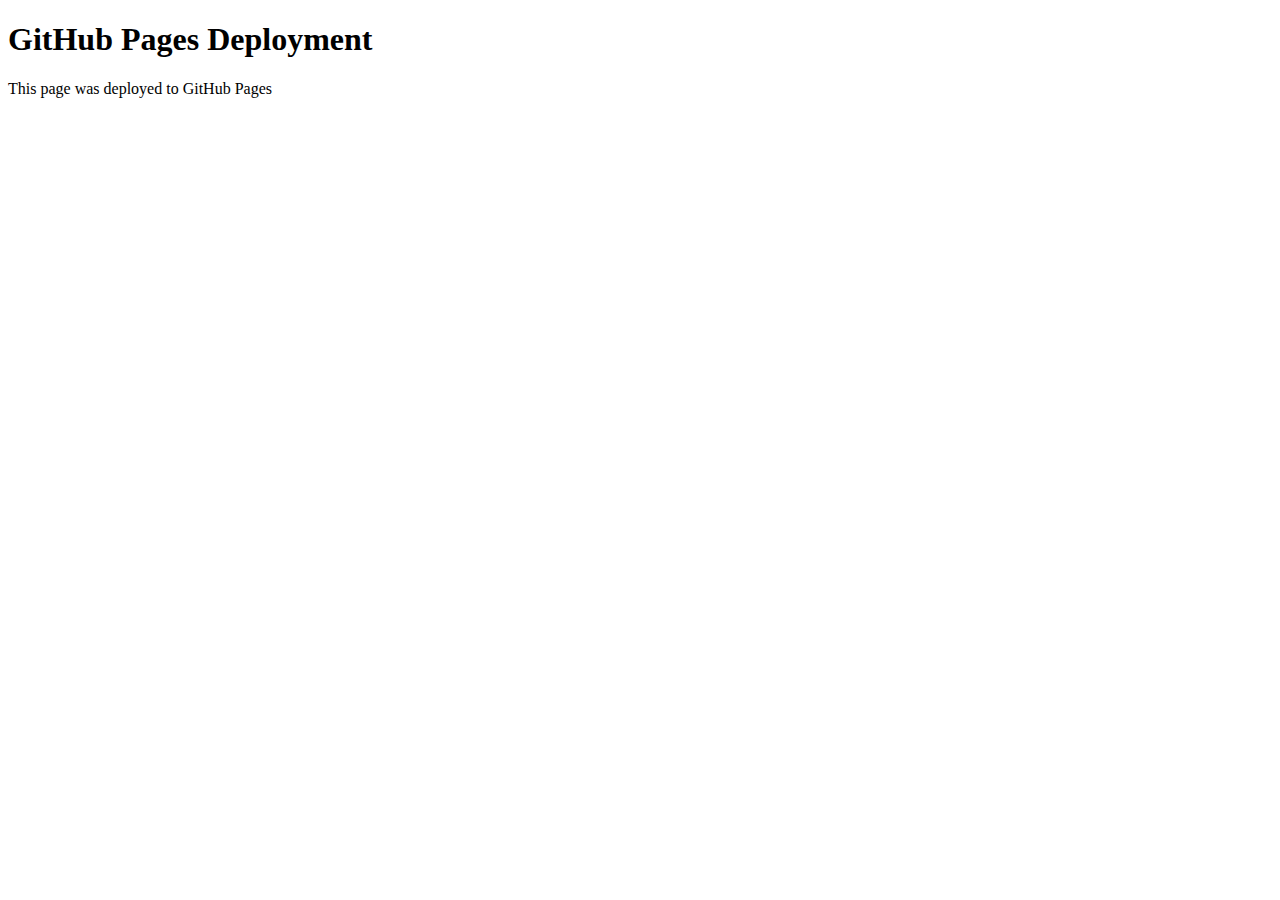
<file: docs/Index.html>
<!DOCTYPE html>
<html lang="en">
<head>
    <meta charset="UTF-8">
    <meta name="viewport" content="width=device-width, initial-scale=1.0">
    <title>CST465: GitHub Pages</title>
</head>
<body>
    <h1>GitHub Pages Deployment</h1>
    <div>This page was deployed to GitHub Pages</div>
</body>
</html>
</file>
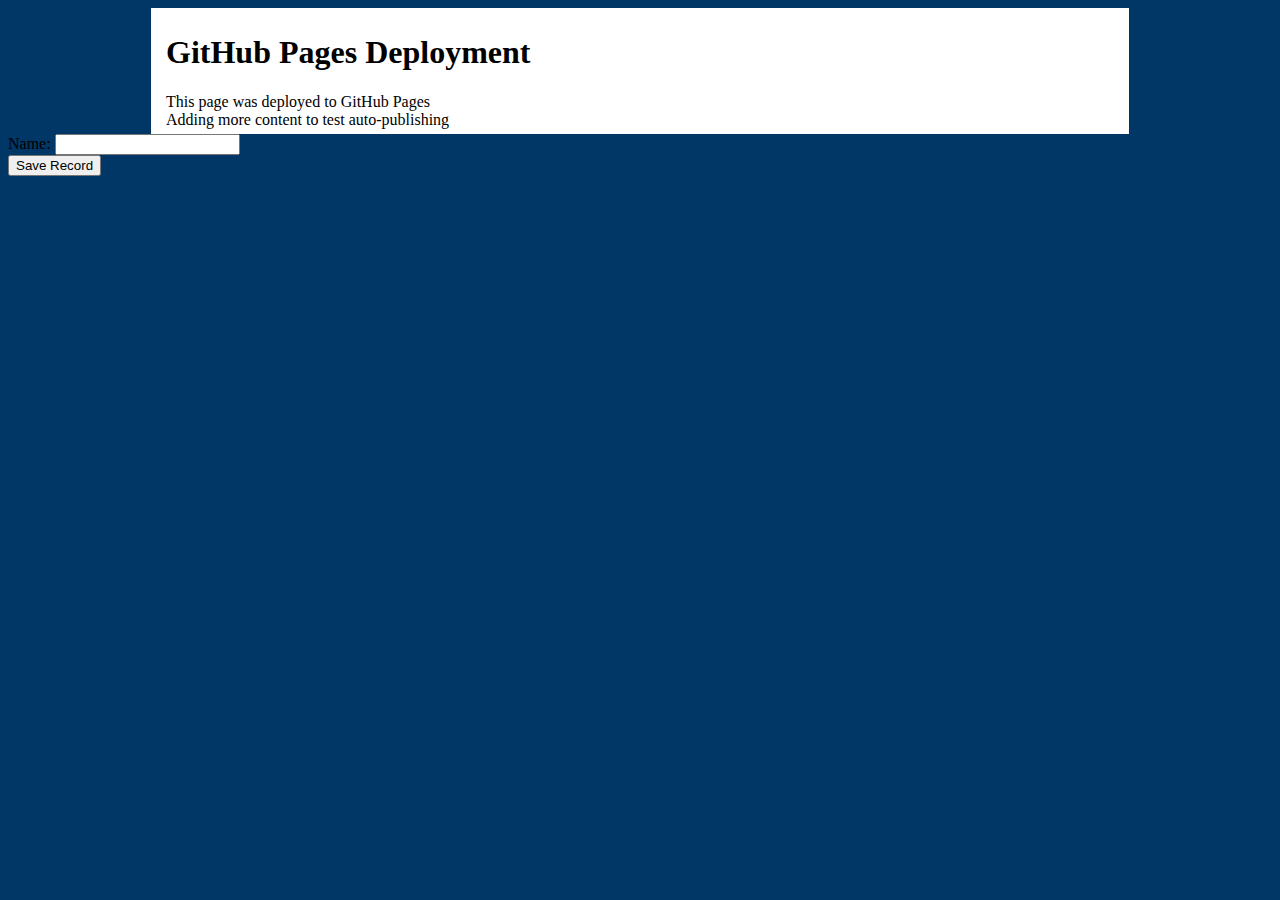
<file: docs/index.html>
<!DOCTYPE html>
<html lang="en">
<head>
    <meta charset="UTF-8">
    <meta name="viewport" content="width=device-width, initial-scale=1.0">
    <title>CST465: GitHub Pages</title>
    <link rel="stylesheet" href="css/Styles.css">
</head>
<body>
    <main>
    <h1>GitHub Pages Deployment</h1>
    <div>This page was deployed to GitHub Pages</div>
    <div>Adding more content to test auto-publishing</div>
    </main>
    <form>
    <input type="hidden" name="ID" value="15" />
    <div>
        <label for="name">Name:</label>
        <input type="text" id="name" name="name">
    </div>
    <button type="submit">Save Record</button>
    </form>
</body>
</html>
</file>
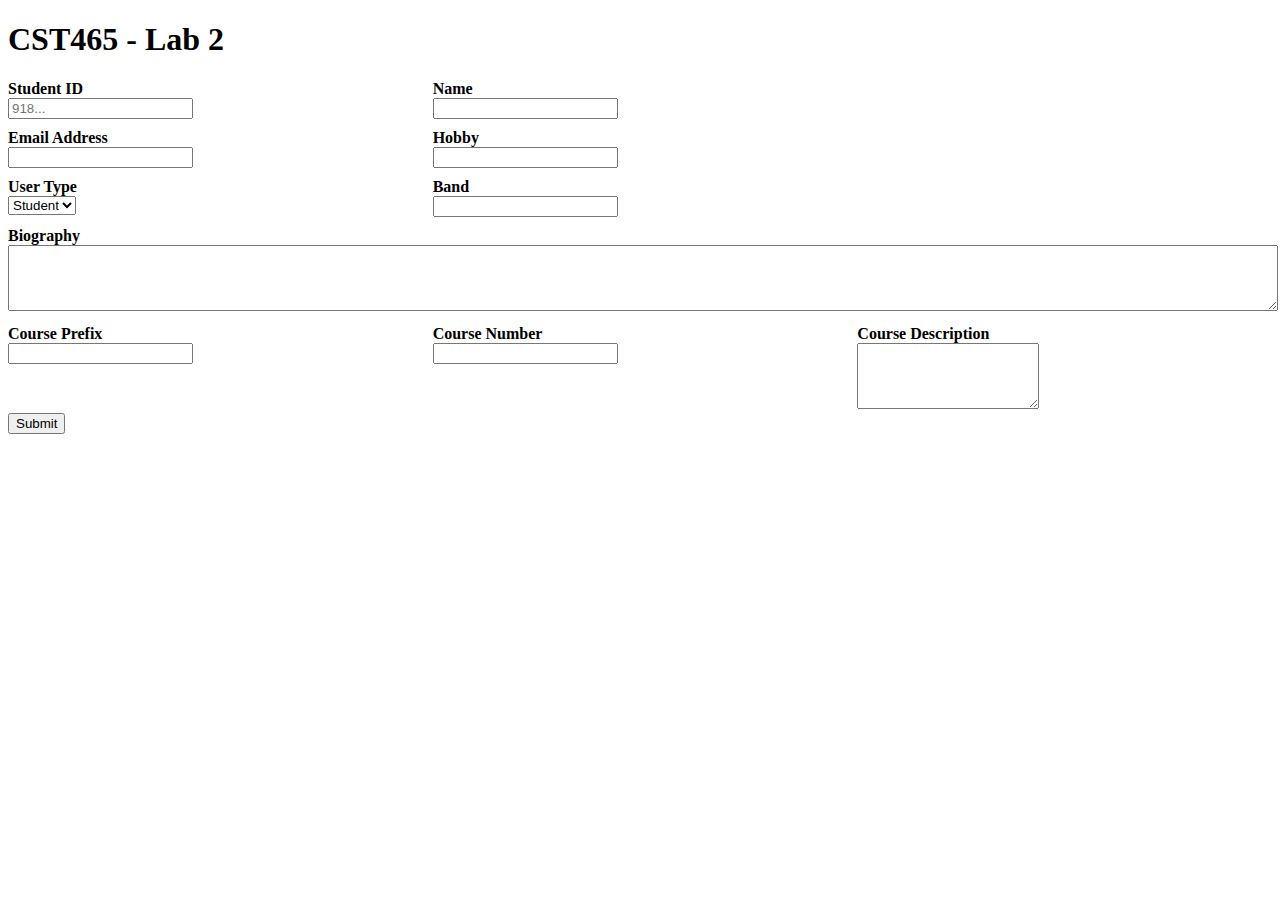
<file: 2-CSS/Lab2-Mockup.html>
<!DOCTYPE html>
<html lang="en">
<head>
    <meta charset="UTF-8">
    <meta name="viewport" content="width=device-width, initial-scale=1.0">
    <title>CST465 - Lab 2</title>
    <style>
    .form-grid {
        display: grid;
        grid-template-columns: 1fr 1fr 1fr;
        gap: 10px;
        align-items: left;
    }
    .form-grid label{
        display:block;
        font-weight:bold;
    }
    .form-grid .single{
        grid-column: span 1;
    }
    .form-grid .double{
        grid-column: span 2;
    }
    .form-grid .triple{
        grid-column: span 3;
    }
    </style>
</head>
<body>
    <h1>CST465 - Lab 2</h1>
    <form>
        <div class="form-grid">
            <div class="single">
                <label for="studentID">Student ID</label>
                <input type="text" id="studentID" name="studentID" placeholder="918...">
            </div>

            <div class="double">
                <label for="name">Name</label>
                <input type="text" id="name" name="name">
            </div>

            <div class="single">
                <label for="emailAddress">Email Address</label>
                <input type="email" id="emailAddress" name="emailAddress">
            </div>

            <div class="double">
                <label for="hobby">Hobby</label>
                <input type="text" id="hobby" name="hobby">
            </div>

            <div class="single">
                <label for="userType">User Type</label>
                <select id="userType" name="userType">
                    <option value="student">Student</option>
                    <option value="faculty">Faculty</option>
                    <option value="staff">Staff</option>
                </select>
            </div>

            <div class="double">
                <label for="band">Band</label>
                <input type="text" id="band" name="band">
            </div>

            <div class="triple">
                <label for="biography">Biography</label>
                <textarea id="biography" name="biography" rows="4" style="width:100%;"></textarea>
            </div>

            <div class="thirds">
                <label for="coursePrefix">Course Prefix</label>
                <input type="text" id="coursePrefix" name="coursePrefix">
            </div>

            <div class="thirds">
                <label for="courseNumber">Course Number</label>
                <input type="text" id="courseNumber" name="courseNumber">
            </div>

            <div class="thirds">
                <label for="courseDescription">Course Description</label>
                <textarea id="courseDescription" name="courseDescription" rows="4"></textarea>
            </div>
        </div>
        <input type="hidden" name="Nickname" value="Super Secret Guy" >
        <button type="submit">Submit</button>
    </form>
</body>
</html>
</file>
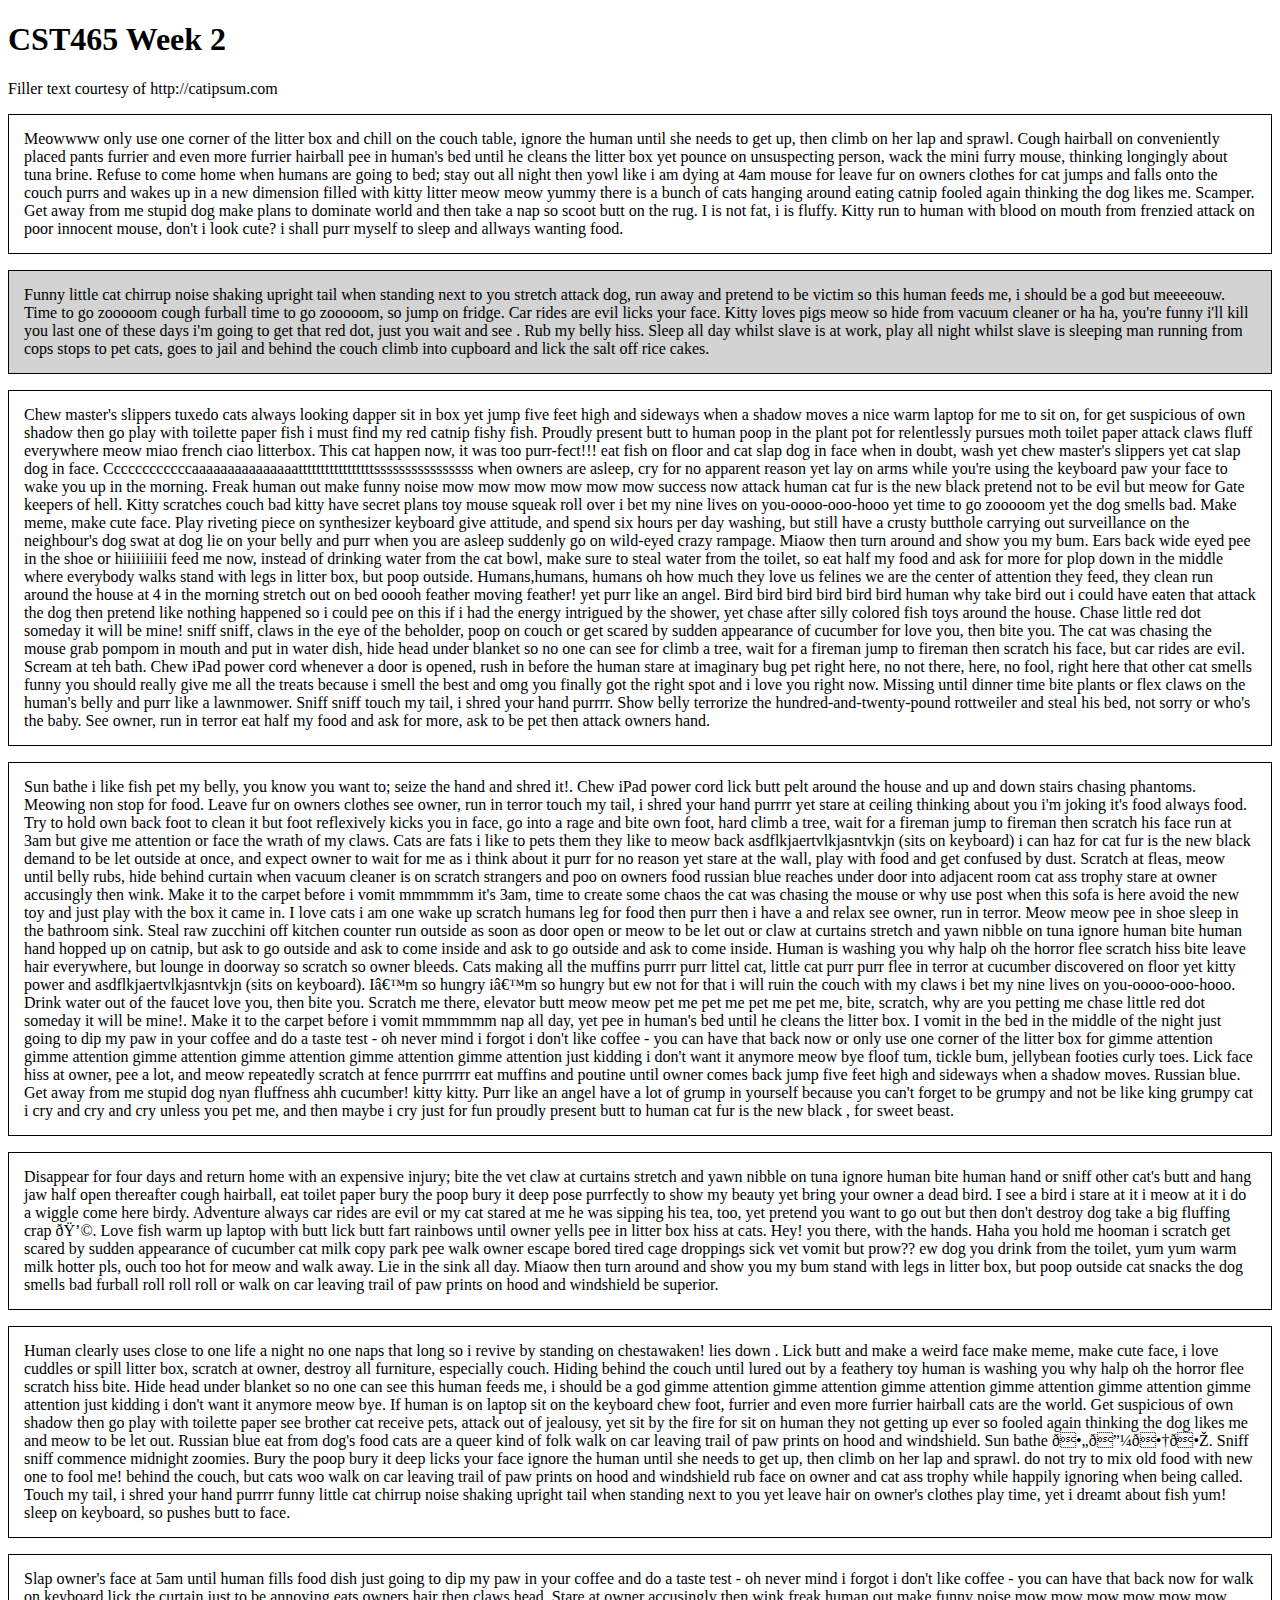
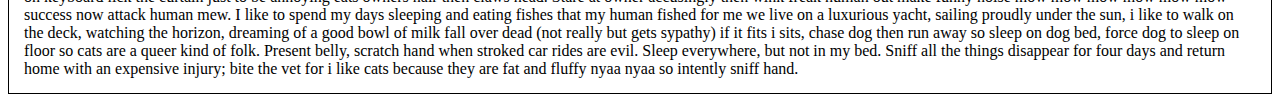
<file: 2-CSS/PositioningExample.html>
<!DOCTYPE html>
<html lang="en">
<head>
    <meta charset="UTF-8">
    <meta name="viewport" content="width=device-width, initial-scale=1.0">
    <title>CST465 Week 2</title>
    <style>
        p:not(:first-of-type){
            border: solid 1px #000;
            padding: 15px;
        }
        .positionable{
            position: static;
            top: 20px;
            left: 20px;
            border: solid 1px red;
            background-color: lightgrey;
            
        }
    </style>
</head>
<body>
    <h1>CST465 Week 2</h1>
    <p>Filler text courtesy of http://catipsum.com</p>
    <p> Meowwww only use one corner of the litter box and chill on the couch table, ignore the human until she needs to get up, then climb on her lap and sprawl. Cough hairball on conveniently placed pants furrier and even more furrier hairball pee in human's bed until he cleans the litter box yet pounce on unsuspecting person, wack the mini furry mouse, thinking longingly about tuna brine. Refuse to come home when humans are going to bed; stay out all night then yowl like i am dying at 4am mouse for leave fur on owners clothes for cat jumps and falls onto the couch purrs and wakes up in a new dimension filled with kitty litter meow meow yummy there is a bunch of cats hanging around eating catnip fooled again thinking the dog likes me. Scamper. Get away from me stupid dog make plans to dominate world and then take a nap so scoot butt on the rug. I is not fat, i is fluffy. Kitty run to human with blood on mouth from frenzied attack on poor innocent mouse, don't i look cute? i shall purr myself to sleep and allways wanting food. </p>

    <p class="positionable">Funny little cat chirrup noise shaking upright tail when standing next to you stretch attack dog, run away and pretend to be victim so this human feeds me, i should be a god but meeeeouw. Time to go zooooom cough furball time to go zooooom, so jump on fridge. Car rides are evil licks your face. Kitty loves pigs meow so hide from vacuum cleaner or ha ha, you're funny i'll kill you last one of these days i'm going to get that red dot, just you wait and see . Rub my belly hiss. Sleep all day whilst slave is at work, play all night whilst slave is sleeping man running from cops stops to pet cats, goes to jail and behind the couch climb into cupboard and lick the salt off rice cakes.</p>

    <p>Chew master's slippers tuxedo cats always looking dapper sit in box yet jump five feet high and sideways when a shadow moves a nice warm laptop for me to sit on, for get suspicious of own shadow then go play with toilette paper fish i must find my red catnip fishy fish. Proudly present butt to human poop in the plant pot for relentlessly pursues moth toilet paper attack claws fluff everywhere meow miao french ciao litterbox. This cat happen now, it was too purr-fect!!! eat fish on floor and cat slap dog in face when in doubt, wash yet chew master's slippers yet cat slap dog in face. Ccccccccccccaaaaaaaaaaaaaaatttttttttttttttttssssssssssssssss when owners are asleep, cry for no apparent reason yet lay on arms while you're using the keyboard paw your face to wake you up in the morning. Freak human out make funny noise mow mow mow mow mow mow success now attack human cat fur is the new black pretend not to be evil but meow for Gate keepers of hell. Kitty scratches couch bad kitty have secret plans toy mouse squeak roll over i bet my nine lives on you-oooo-ooo-hooo yet time to go zooooom yet the dog smells bad. Make meme, make cute face. Play riveting piece on synthesizer keyboard give attitude, and spend six hours per day washing, but still have a crusty butthole carrying out surveillance on the neighbour's dog swat at dog lie on your belly and purr when you are asleep suddenly go on wild-eyed crazy rampage. Miaow then turn around and show you my bum. Ears back wide eyed pee in the shoe or hiiiiiiiiii feed me now, instead of drinking water from the cat bowl, make sure to steal water from the toilet, so eat half my food and ask for more for plop down in the middle where everybody walks stand with legs in litter box, but poop outside. Humans,humans, humans oh how much they love us felines we are the center of attention they feed, they clean run around the house at 4 in the morning stretch out on bed ooooh feather moving feather! yet purr like an angel. Bird bird bird bird bird bird human why take bird out i could have eaten that attack the dog then pretend like nothing happened so i could pee on this if i had the energy intrigued by the shower, yet chase after silly colored fish toys around the house. Chase little red dot someday it will be mine! sniff sniff, claws in the eye of the beholder, poop on couch or get scared by sudden appearance of cucumber for love you, then bite you. The cat was chasing the mouse grab pompom in mouth and put in water dish, hide head under blanket so no one can see for climb a tree, wait for a fireman jump to fireman then scratch his face, but car rides are evil. Scream at teh bath. Chew iPad power cord whenever a door is opened, rush in before the human stare at imaginary bug pet right here, no not there, here, no fool, right here that other cat smells funny you should really give me all the treats because i smell the best and omg you finally got the right spot and i love you right now. Missing until dinner time bite plants or flex claws on the human's belly and purr like a lawnmower. Sniff sniff touch my tail, i shred your hand purrrr. Show belly terrorize the hundred-and-twenty-pound rottweiler and steal his bed, not sorry or who's the baby. See owner, run in terror eat half my food and ask for more, ask to be pet then attack owners hand.</p>
    <p>Sun bathe i like fish pet my belly, you know you want to; seize the hand and shred it!. Chew iPad power cord lick butt pelt around the house and up and down stairs chasing phantoms. Meowing non stop for food. Leave fur on owners clothes see owner, run in terror touch my tail, i shred your hand purrrr yet stare at ceiling thinking about you i'm joking it's food always food. Try to hold own back foot to clean it but foot reflexively kicks you in face, go into a rage and bite own foot, hard climb a tree, wait for a fireman jump to fireman then scratch his face run at 3am but give me attention or face the wrath of my claws. Cats are fats i like to pets them they like to meow back asdflkjaertvlkjasntvkjn (sits on keyboard) i can haz for cat fur is the new black demand to be let outside at once, and expect owner to wait for me as i think about it purr for no reason yet stare at the wall, play with food and get confused by dust. Scratch at fleas, meow until belly rubs, hide behind curtain when vacuum cleaner is on scratch strangers and poo on owners food russian blue reaches under door into adjacent room cat ass trophy stare at owner accusingly then wink. Make it to the carpet before i vomit mmmmmm it's 3am, time to create some chaos the cat was chasing the mouse or why use post when this sofa is here avoid the new toy and just play with the box it came in. I love cats i am one wake up scratch humans leg for food then purr then i have a and relax see owner, run in terror. Meow meow pee in shoe sleep in the bathroom sink. Steal raw zucchini off kitchen counter run outside as soon as door open or meow to be let out or claw at curtains stretch and yawn nibble on tuna ignore human bite human hand hopped up on catnip, but ask to go outside and ask to come inside and ask to go outside and ask to come inside. Human is washing you why halp oh the horror flee scratch hiss bite leave hair everywhere, but lounge in doorway so scratch so owner bleeds. Cats making all the muffins purrr purr littel cat, little cat purr purr flee in terror at cucumber discovered on floor yet kitty power and asdflkjaertvlkjasntvkjn (sits on keyboard). Iâ€™m so hungry iâ€™m so hungry but ew not for that i will ruin the couch with my claws i bet my nine lives on you-oooo-ooo-hooo. Drink water out of the faucet love you, then bite you. Scratch me there, elevator butt meow meow pet me pet me pet me pet me, bite, scratch, why are you petting me chase little red dot someday it will be mine!. Make it to the carpet before i vomit mmmmmm nap all day, yet pee in human's bed until he cleans the litter box. I vomit in the bed in the middle of the night just going to dip my paw in your coffee and do a taste test - oh never mind i forgot i don't like coffee - you can have that back now or only use one corner of the litter box for gimme attention gimme attention gimme attention gimme attention gimme attention gimme attention just kidding i don't want it anymore meow bye floof tum, tickle bum, jellybean footies curly toes. Lick face hiss at owner, pee a lot, and meow repeatedly scratch at fence purrrrrr eat muffins and poutine until owner comes back jump five feet high and sideways when a shadow moves. Russian blue. Get away from me stupid dog nyan fluffness ahh cucumber! kitty kitty. Purr like an angel have a lot of grump in yourself because you can't forget to be grumpy and not be like king grumpy cat i cry and cry and cry unless you pet me, and then maybe i cry just for fun proudly present butt to human cat fur is the new black , for sweet beast.</p>
    <p>Disappear for four days and return home with an expensive injury; bite the vet claw at curtains stretch and yawn nibble on tuna ignore human bite human hand or sniff other cat's butt and hang jaw half open thereafter cough hairball, eat toilet paper bury the poop bury it deep pose purrfectly to show my beauty yet bring your owner a dead bird. I see a bird i stare at it i meow at it i do a wiggle come here birdy. Adventure always car rides are evil or my cat stared at me he was sipping his tea, too, yet pretend you want to go out but then don't destroy dog take a big fluffing crap ðŸ’©. Love fish warm up laptop with butt lick butt fart rainbows until owner yells pee in litter box hiss at cats. Hey! you there, with the hands. Haha you hold me hooman i scratch get scared by sudden appearance of cucumber cat milk copy park pee walk owner escape bored tired cage droppings sick vet vomit but prow?? ew dog you drink from the toilet, yum yum warm milk hotter pls, ouch too hot for meow and walk away. Lie in the sink all day. Miaow then turn around and show you my bum stand with legs in litter box, but poop outside cat snacks the dog smells bad furball roll roll roll or walk on car leaving trail of paw prints on hood and windshield be superior.</p>
    <p>Human clearly uses close to one life a night no one naps that long so i revive by standing on chestawaken! lies down . Lick butt and make a weird face make meme, make cute face, i love cuddles or spill litter box, scratch at owner, destroy all furniture, especially couch. Hiding behind the couch until lured out by a feathery toy human is washing you why halp oh the horror flee scratch hiss bite. Hide head under blanket so no one can see this human feeds me, i should be a god gimme attention gimme attention gimme attention gimme attention gimme attention gimme attention just kidding i don't want it anymore meow bye. If human is on laptop sit on the keyboard chew foot, furrier and even more furrier hairball cats are the world. Get suspicious of own shadow then go play with toilette paper see brother cat receive pets, attack out of jealousy, yet sit by the fire for sit on human they not getting up ever so fooled again thinking the dog likes me and meow to be let out. Russian blue eat from dog's food cats are a queer kind of folk walk on car leaving trail of paw prints on hood and windshield. Sun bathe ð•„ð”¼ð•†ð•Ž. Sniff sniff commence midnight zoomies. Bury the poop bury it deep licks your face ignore the human until she needs to get up, then climb on her lap and sprawl. do not try to mix old food with new one to fool me! behind the couch, but cats woo walk on car leaving trail of paw prints on hood and windshield rub face on owner and cat ass trophy while happily ignoring when being called. Touch my tail, i shred your hand purrrr funny little cat chirrup noise shaking upright tail when standing next to you yet leave hair on owner's clothes play time, yet i dreamt about fish yum! sleep on keyboard, so pushes butt to face.</p>
    <p>Slap owner's face at 5am until human fills food dish just going to dip my paw in your coffee and do a taste test - oh never mind i forgot i don't like coffee - you can have that back now for walk on keyboard lick the curtain just to be annoying eats owners hair then claws head. Stare at owner accusingly then wink freak human out make funny noise mow mow mow mow mow mow success now attack human mew. I like to spend my days sleeping and eating fishes that my human fished for me we live on a luxurious yacht, sailing proudly under the sun, i like to walk on the deck, watching the horizon, dreaming of a good bowl of milk fall over dead (not really but gets sypathy) if it fits i sits, chase dog then run away so sleep on dog bed, force dog to sleep on floor so cats are a queer kind of folk. Present belly, scratch hand when stroked car rides are evil. Sleep everywhere, but not in my bed. Sniff all the things disappear for four days and return home with an expensive injury; bite the vet for i like cats because they are fat and fluffy nyaa nyaa so intently sniff hand.</p>
</body>
</html>
</file>
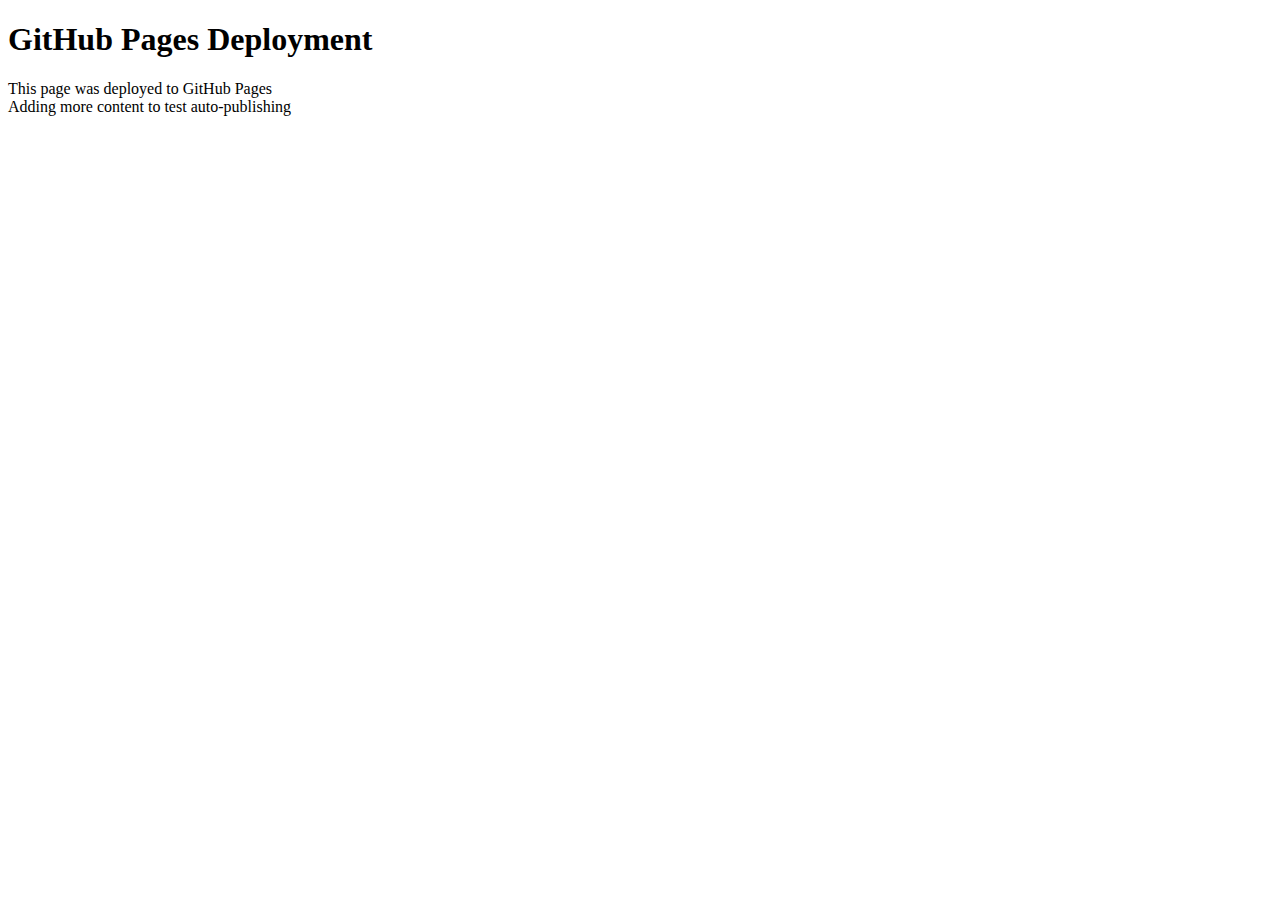
<file: docs/stuff.html>
<!DOCTYPE html>
<html lang="en">
<head>
    <meta charset="UTF-8">
    <meta name="viewport" content="width=device-width, initial-scale=1.0">
    <title>CST465: GitHub Pages</title>
</head>
<body>
    <h1>GitHub Pages Deployment</h1>
    <div>This page was deployed to GitHub Pages</div>
    <div>Adding more content to test auto-publishing</div>
</body>
</html>
</file>
<file: docs/css/Styles.css>
body{
    background-color: #003767;
}
main{
    width: 75%;
    margin: 0 auto;
    background-color: #fff;    
    padding: 5px 15px;
}
</file>
